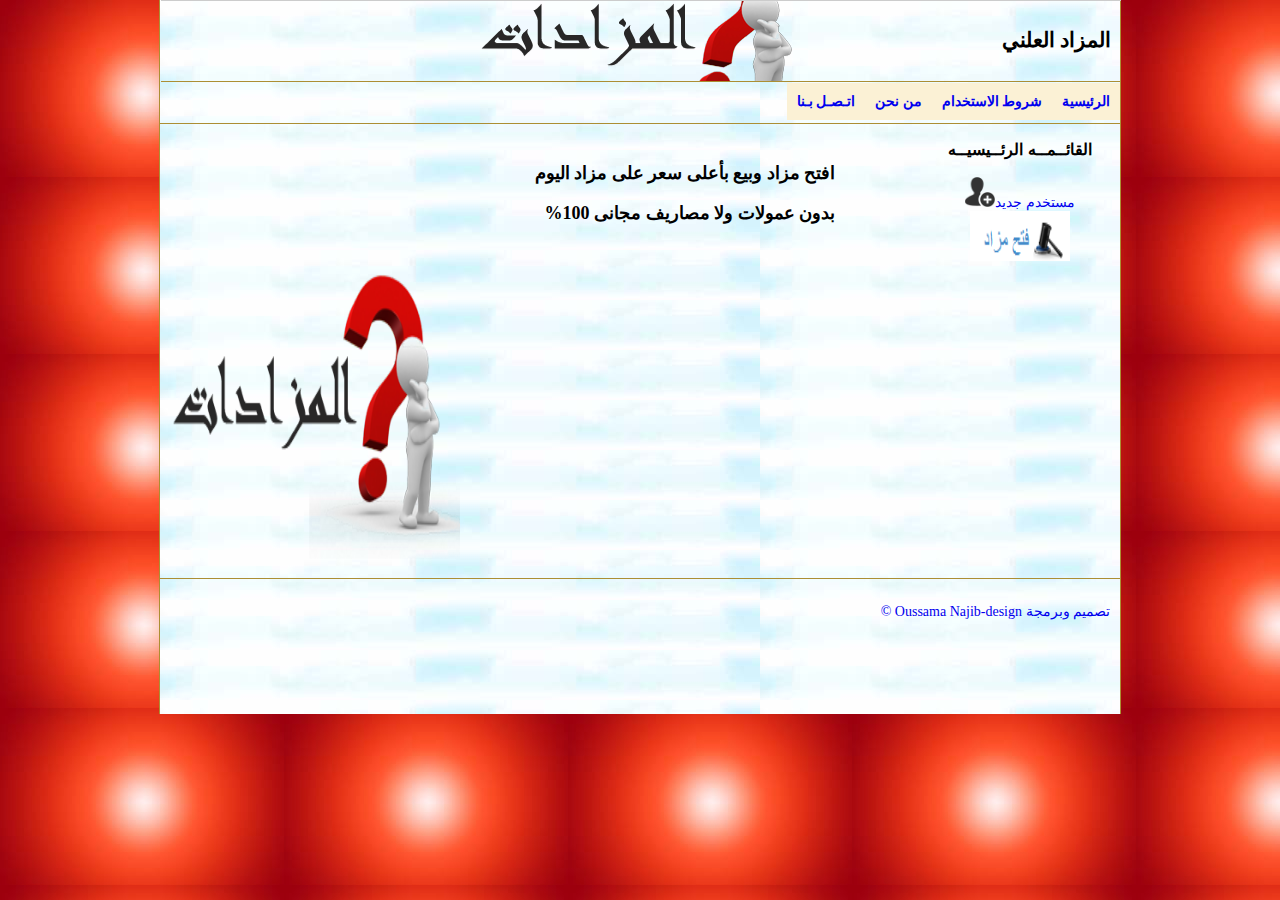
<file: index.html>
<html><head>
<link rel="stylesheet" type="text/css" href="style.css" media="screen" />

<meta http-equiv="Content-Type" content="text/html; charset=UTF-8">
</head><body>
<div id="wrapper">

<div id="header">

<h2>المزاد  العلني </h2>

</div> 

<div id="nav">

<a href="#">الرئيسية</a>
<a href="chrout.html" id="usage_policy">شروط الاستخدام</a>
<a href="#">من نحن</a>
<a href="contactuse.html">اتـصـل بـنا</a>
</div> 

   

<div id="img">
 
 </div>
<div id="content">

<div class="col-md-6" style="padding: 10px;">
<p style="font-weight: bold;font-size: 18px;">افتح مزاد وبيع بأعلى سعر على مزاد اليوم</p>
<p style="font-weight: bold;font-size: 18px;">بدون عمولات ولا مصاريف مجانى 100%</p>
</div>


</div> 
<div id="sidebar">

<h3>القائــمــه الرئــيسيــه</h3>
<li><img class="images" src="images/register.jpg" alt="blank" title="blank" width="30" height="30" /><a href="http://localhost/in/register.php">مستخدم جديد</a></li>

<li><a href="http://localhost/in/login.php"><img class="images" src="images/1.jpg" alt="blank" title="blank" width="100" height="50" /> </a></li>
</div>
<img class="images" src="images/n.jpg" alt="blank" title="blank" width="300" height="300" /><br> <br> 
<div id="footer">
<p> <a href="#">تصميم وبرمجة Oussama Najib-design &copy;</a></p>

</div> 
</div>
</body>
</html>
</file>
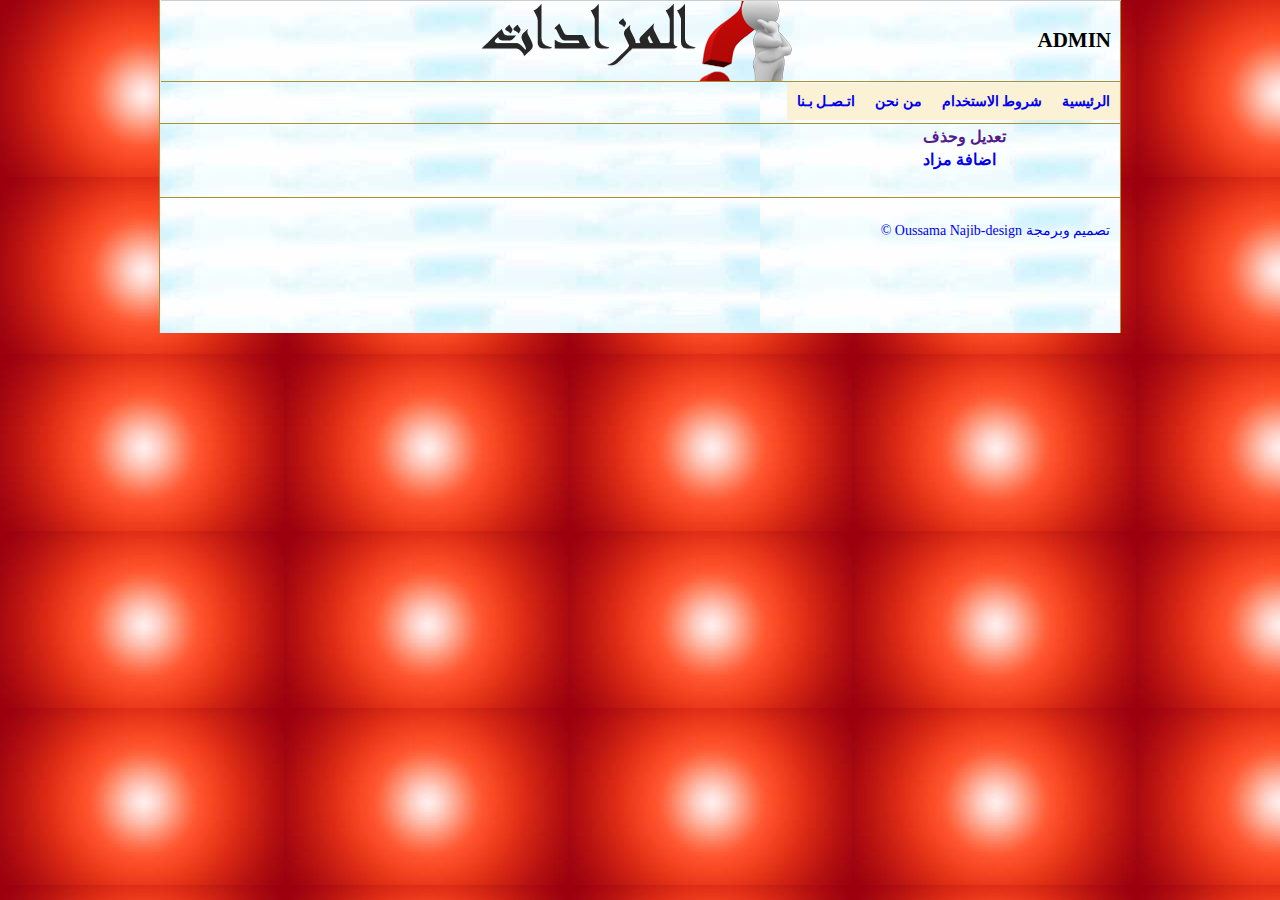
<file: admin.html>
<html><head>
<link rel="stylesheet" type="text/css" href="style.css" media="screen" />

<meta http-equiv="Content-Type" content="text/html; charset=UTF-8">
</head><body>
<div id="wrapper">

<div id="header">

<h2>ADMIN</h2>

</div> 

<div id="nav">

<a href="index.html">الرئيسية</a>
<a href="chrout.html" id="usage_policy">شروط الاستخدام</a>
<a href="#">من نحن</a>
<a href="#">اتـصـل بـنا</a>
</div> 


<div id="content">

</div> 
<div id="sidebar">
<table >

	<tr>
		<td width="100"><a href="" target="left"><b>تعديل وحذف </b></a></td>
				</tr>
		<tr>
		<td width="50"><a href="localhost/in/proposition vendeur.html" target="left"><b>اضافة مزاد</b></a></td>
		</tr>
		
		
</table>
</div> 

<div id="footer">
<p> <a href="#">تصميم وبرمجة Oussama Najib-design &copy;</a></p>

</div> 
</div>
</body>
</html>
</file>
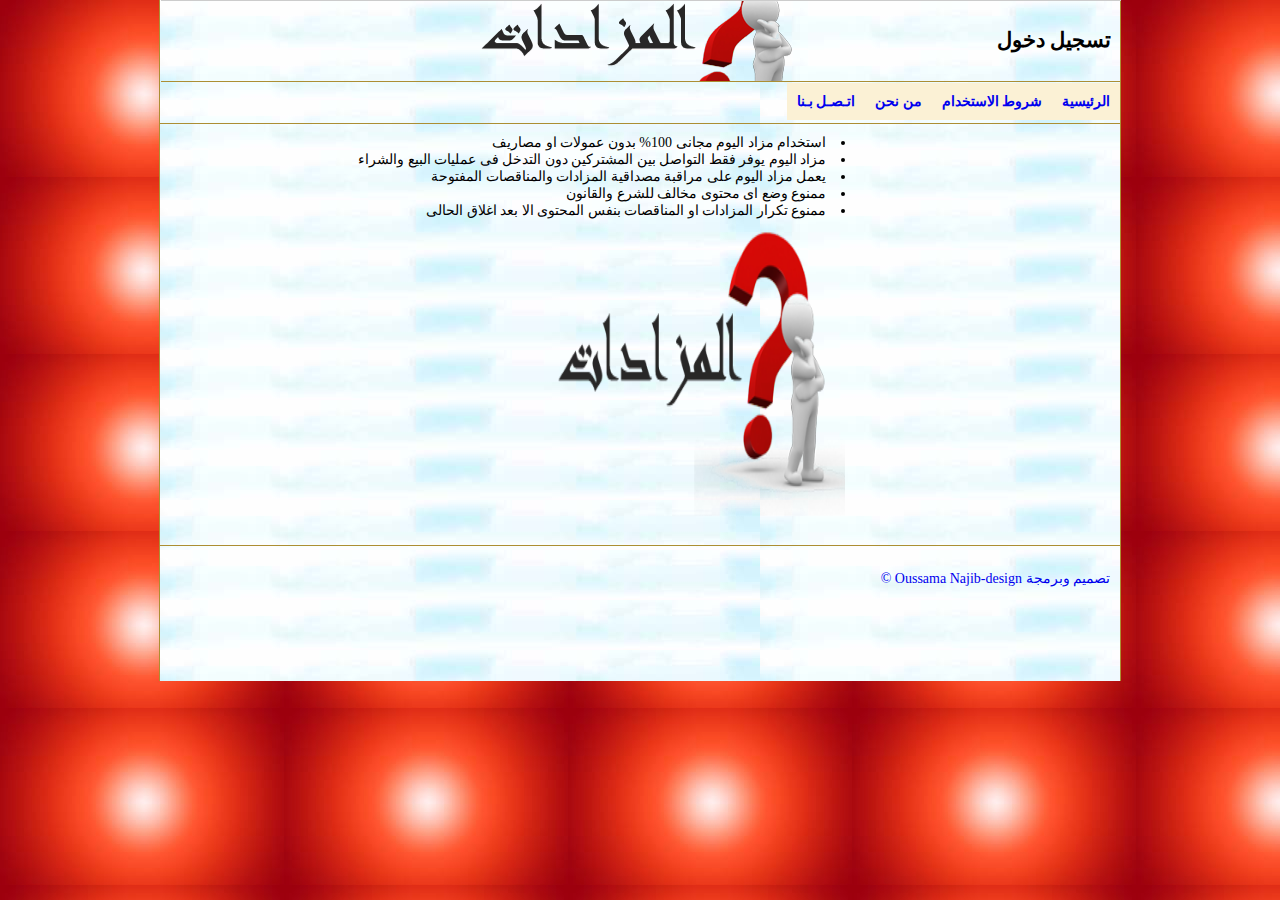
<file: chrout.html>
<link rel="stylesheet" type="text/css" href="style.css" media="screen" />

<meta http-equiv="Content-Type" content="text/html; charset=UTF-8">
</head><body>
<div id="wrapper">

<div id="header">

<h2>تسجيل دخول</h2>

</div> 

<div id="nav">

<a href="http://localhost/in/index.html">الرئيسية</a>
<a href="chrout.html" id="usage_policy">شروط الاستخدام</a>
<a href="#">من نحن</a>
<a href="contactuse.html">اتـصـل بـنا</a>
</div> 


<div id="content">
<html><head>
<meta http-equiv="Content-Type" content="text/html; charset=UTF-8">
</head><body>
	<li>استخدام مزاد اليوم مجانى 100% بدون عمولات او مصاريف</li>
	<li>مزاد اليوم يوفر فقط التواصل بين المشتركين دون التدخل فى عمليات البيع والشراء</li>
	<li>يعمل مزاد اليوم على مراقبة مصداقية المزادات والمناقصات المفتوحة</li>
	<li>ممنوع وضع اى محتوى مخالف للشرع والقانون</li>
	<li>ممنوع تكرار المزادات او المناقصات بنفس المحتوى الا بعد اغلاق الحالى</li>
	</body></html><html>
<img class="images" src="images/n.jpg" alt="blank" title="blank" width="300" height="300" /><br> <br> 
</div> 
<div id="sidebar">

</div> 

<div id="footer">
<p> <a href="#">تصميم وبرمجة Oussama Najib-design &copy;</a></p>

</div> 
</div>
</body>
</html>
</file>
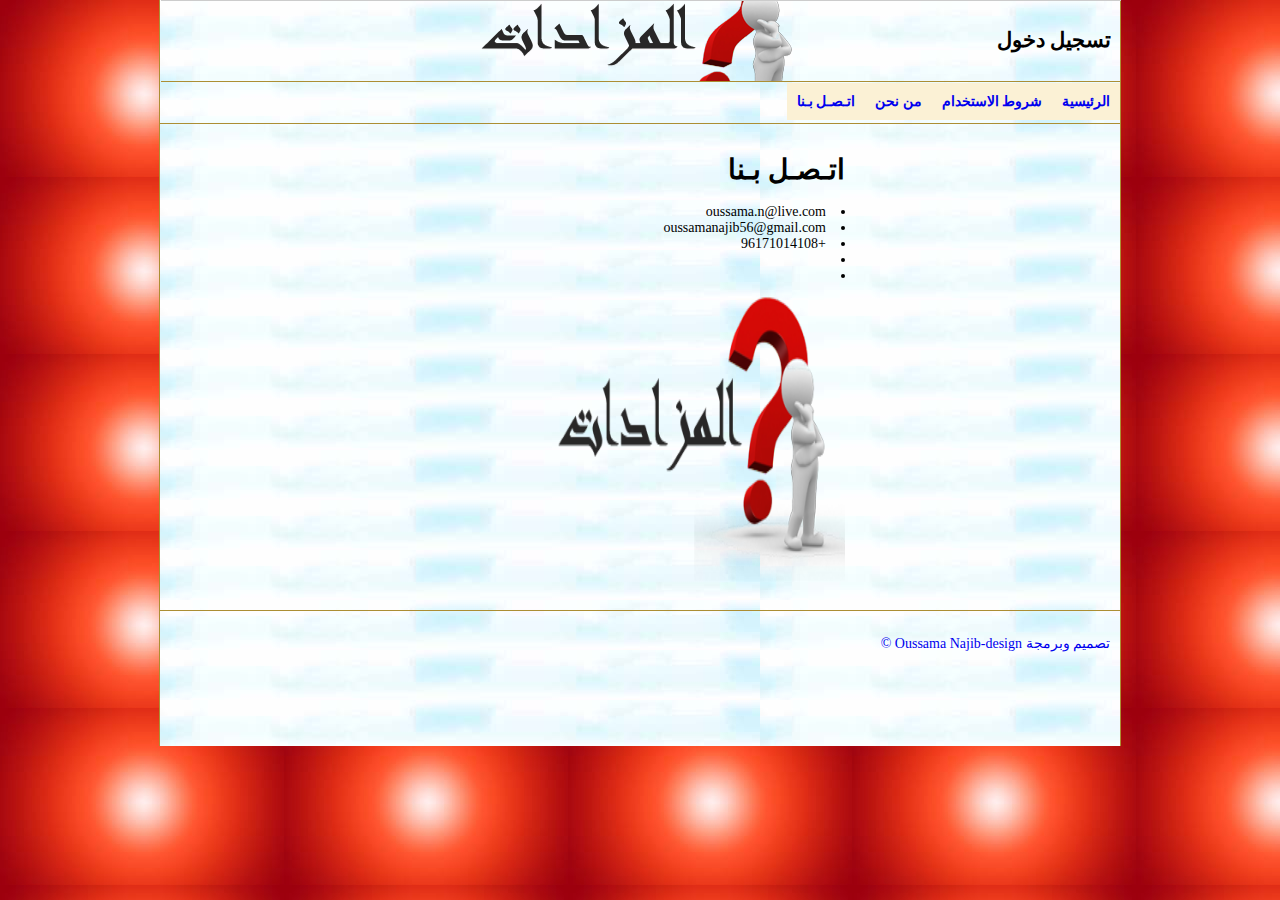
<file: contactuse.html>
<link rel="stylesheet" type="text/css" href="style.css" media="screen" />

<meta http-equiv="Content-Type" content="text/html; charset=UTF-8">
</head><body>
<div id="wrapper">

<div id="header">

<h2>تسجيل دخول</h2>

</div> 

<div id="nav">

<a href="http://localhost/in/index.html">الرئيسية</a>
<a href="chrout.html" id="usage_policy">شروط الاستخدام</a>
<a href="#">من نحن</a>
<a href="contactuse.html">اتـصـل بـنا</a>
</div> 


<div id="content">
<html><head>
<meta http-equiv="Content-Type" content="text/html; charset=UTF-8">
</head><body>
<h1><b>اتـصـل بـنا</b></h1>
	<li>oussama.n@live.com</li>
	<li>oussamanajib56@gmail.com</li>
	<li>+96171014108</li>
	<li></li>
	<li></li>
	</body></html><html>
<img class="images" src="images/n.jpg" alt="blank" title="blank" width="300" height="300" /><br> <br> 
</div> 
<div id="sidebar">

</div> 

<div id="footer">
<p> <a href="#">تصميم وبرمجة Oussama Najib-design &copy;</a></p>

</div> 
</div>
</body>
</html>
</file>
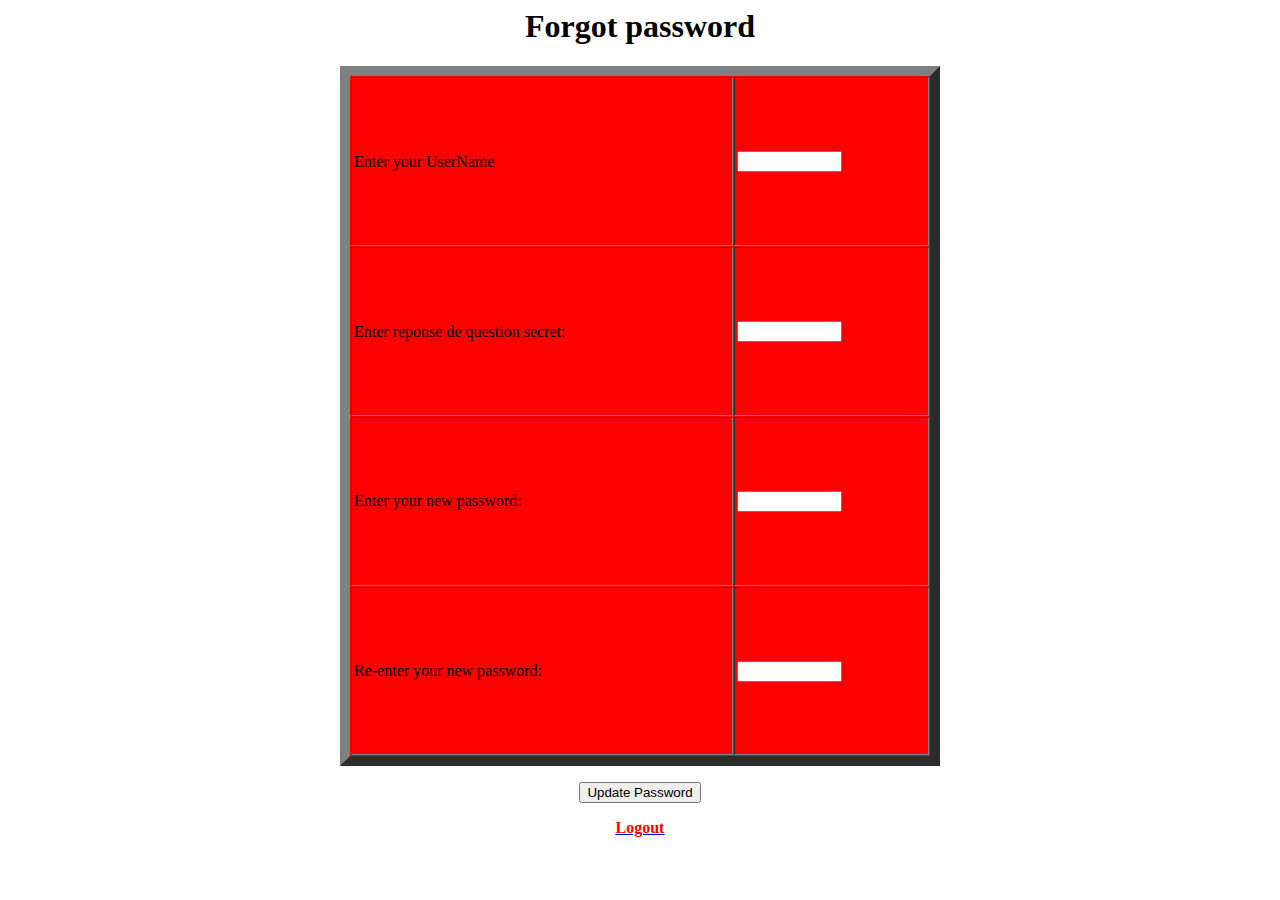
<file: forget.html>
<html>
     <head>
    <meta http-equiv="Content-Type" content="text/html; charset=iso-8859-1">
    <center><title>Forgot password</title>
     </head>
    <body>
	
    <h1>Forgot password</h1>
   <form method="POST" action="Forgot password.php">
    <table width="600" height="700" border="10" cellspacing="1" cellpadding="2" bgcolor="red">
    <tr>
   <td>Enter your UserName</td>
    <td><input type="username" size="10" name="username"></td>
    </tr>
    <tr>
    <td>Enter reponse de question secret:</td>
    <td><input type="" size="10" name="reponse"></td>
    </tr>
  <tr>
    <td>Enter your new password:</td>
    <td><input type="password" size="10" name="newpassword"></td>
    </tr>
    <tr>
   <td>Re-enter your new password:</td>
   <td><input type="password" size="10" name="confirmnewpassword"></td>
    </tr>
    </table>
    <p><input type="submit" value="Update Password">
    </form>
   <p><a href="Logout.php"><b><u><font color="red">Logout</u></b></a></center>
   </body>
    </html>
</file>
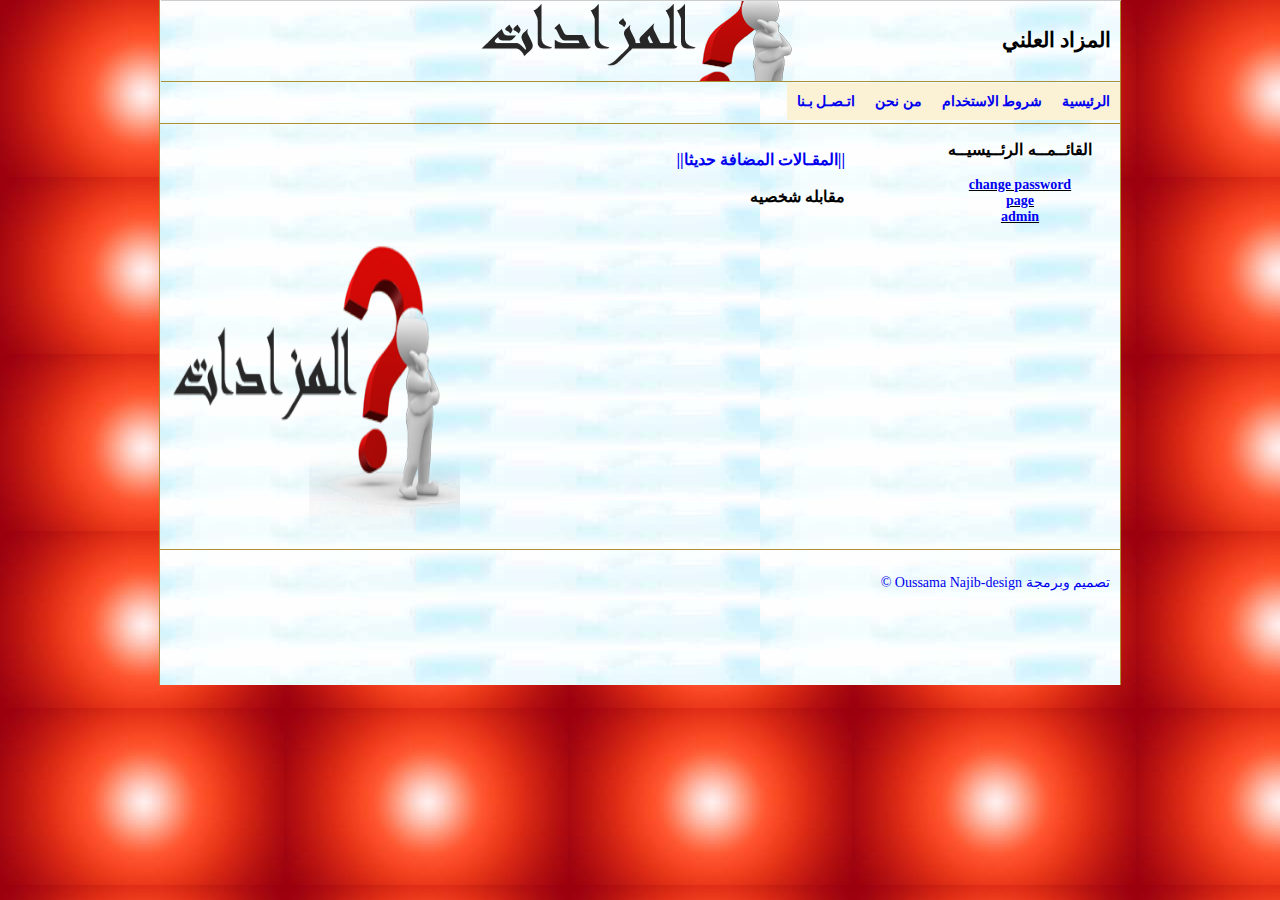
<file: frame.html>
<html><head>
<link rel="stylesheet" type="text/css" href="style.css" media="screen" />

<meta http-equiv="Content-Type" content="text/html; charset=UTF-8">
</head><body>
<div id="wrapper">

<div id="header">

<h2>المزاد  العلني </h2>

</div> 

<div id="nav">

<a href="#">الرئيسية</a>
<a href="chrout.html" id="usage_policy">شروط الاستخدام</a>
<a href="#">من نحن</a>
<a href="contactuse.html">اتـصـل بـنا</a>
</div> 


<div id="content">

<a href="#"><h3>||المقـالات المضافة حديثا||</h1></a>
<h3>مقابله شخصيه</h3>


</div> 
<div id="sidebar">

<h3>القائــمــه الرئــيسيــه</h3>
<b><u><li><a href="change1.php">change password</a></li>
<li><a href="page1.html">page</a></li>

<li><a href="admin.html">admin </a></li></u></b>


</div> 
<img class="images" src="images/n.jpg" alt="blank" title="blank" width="300" height="300" /><br> <br> 
<div id="footer">
<p> <a href="#">تصميم وبرمجة Oussama Najib-design &copy;</a></p>

</div> 
</div>
</body>
</html>
</file>
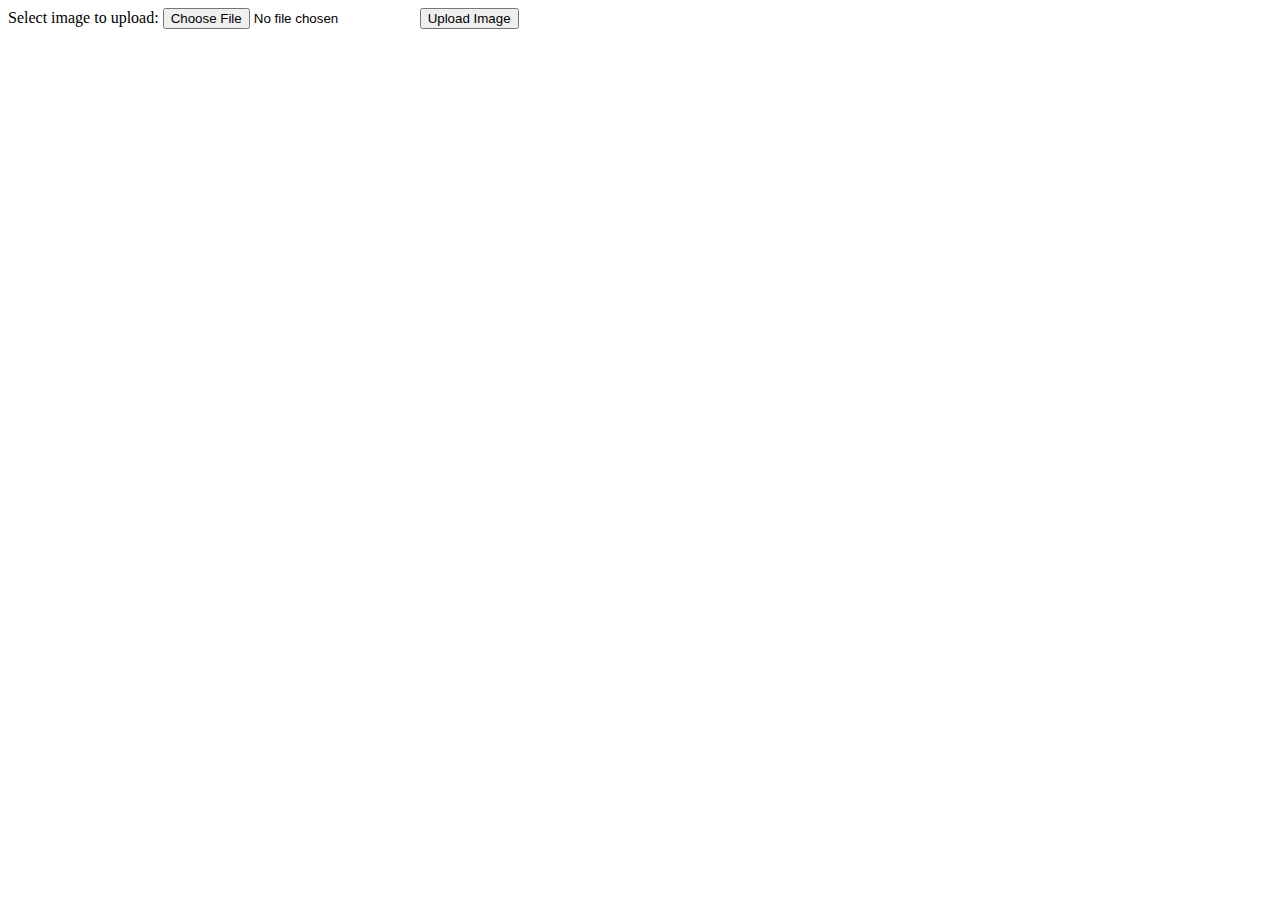
<file: image.html>
﻿<!DOCTYPE html>
<html>
<body>

<form action="upload.php" method="post" enctype="multipart/form-data">
    Select image to upload:
	    <input type="file" name="image" id="image">
    <input type="submit" value="Upload Image" name="submit">
</form>

</body>
</html>
</file>
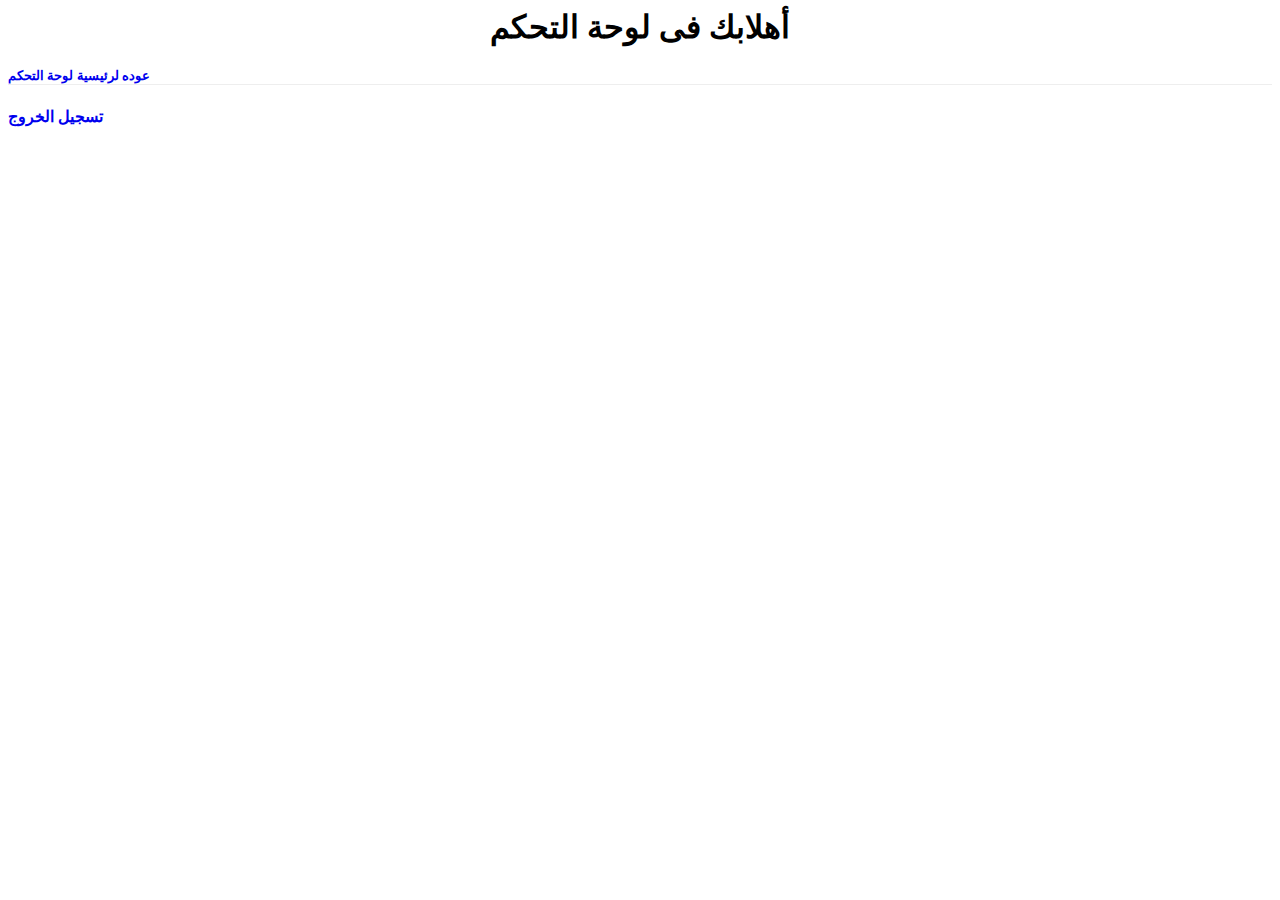
<file: page1.html>
<html><head>
<meta http-equiv="Content-Type" content="text/html; charset=UTF-8">
</head><body>
	
	<h1 style="text-align:center;">أهلابك فى لوحة التحكم</h1>

		
		<h5 style="border-bottom:1px solid #eeeeee;"><a style="text-decoration:none;" target="_top" href="index.html"> عوده لرئيسية لوحة التحكم</a> </h5>

		<h4 style="text-align:left;"><a style="text-decoration:none;" target="_top" href="http://localhost/in/Logout.php">تسجيل الخروج</a></h4>
		</body>
</html>
</file>
<file: style.css>
body {
background-image:url(images/i.jpg) ;
background-color:#fefbea;
font-family: "Tahoma", Times, serif;
font-size:14px;
color:black;
margin:0;
padding:0;
}

#wrapper {
width:960px;
background-image:url(images/bg.jpg);
margin:0 auto;
border-left:1px solid #ac8e33;
border-right:1px solid #ac8e33;
}

#header {
background-image:url(images/n.jpg);
background-repeat: no-repeat;
background-position: 50%,25%;
width:960px;
width:960px;
margin:0 auto 0 1PX;
margin-bottom:1px;
border-bottom:1px solid #ac8e33;
border-top:1px solid #ccc;
}

#header h2 {
direction:rtl;
padding:10px;

}

#nav {


width:960px;
height:40px;
border-bottom:1px solid #ac8e33;
}

#nav a {

font-weight:bold;
display: block;
float:right;
padding:10px;
text-decoration:none;
background-color: #fbf1d5;
}

#nav a:hover {
background-color:#fce18e;
height:20px;
}

#content {
direction:rtl;
width:675px;
float:left;
padding:10px;
}

#content a{
text-decoration:none;
}

#sidebar {
width:200px;
float:right;
margin-bottom:25px;
}

#sidebar a {
text-decoration:none;
}

#sidebar li {
list-style:none;
text-align:center;
}

#sidebar h3{
text-align:center;
}

#footer {

clear:both;
width:960px;
height:135px;
border-top:1px solid #ac8e33;
}

#footer p {

direction:rtl;
padding:10px;
}

#footer p a {
text-decoration:none;
}
</file>
